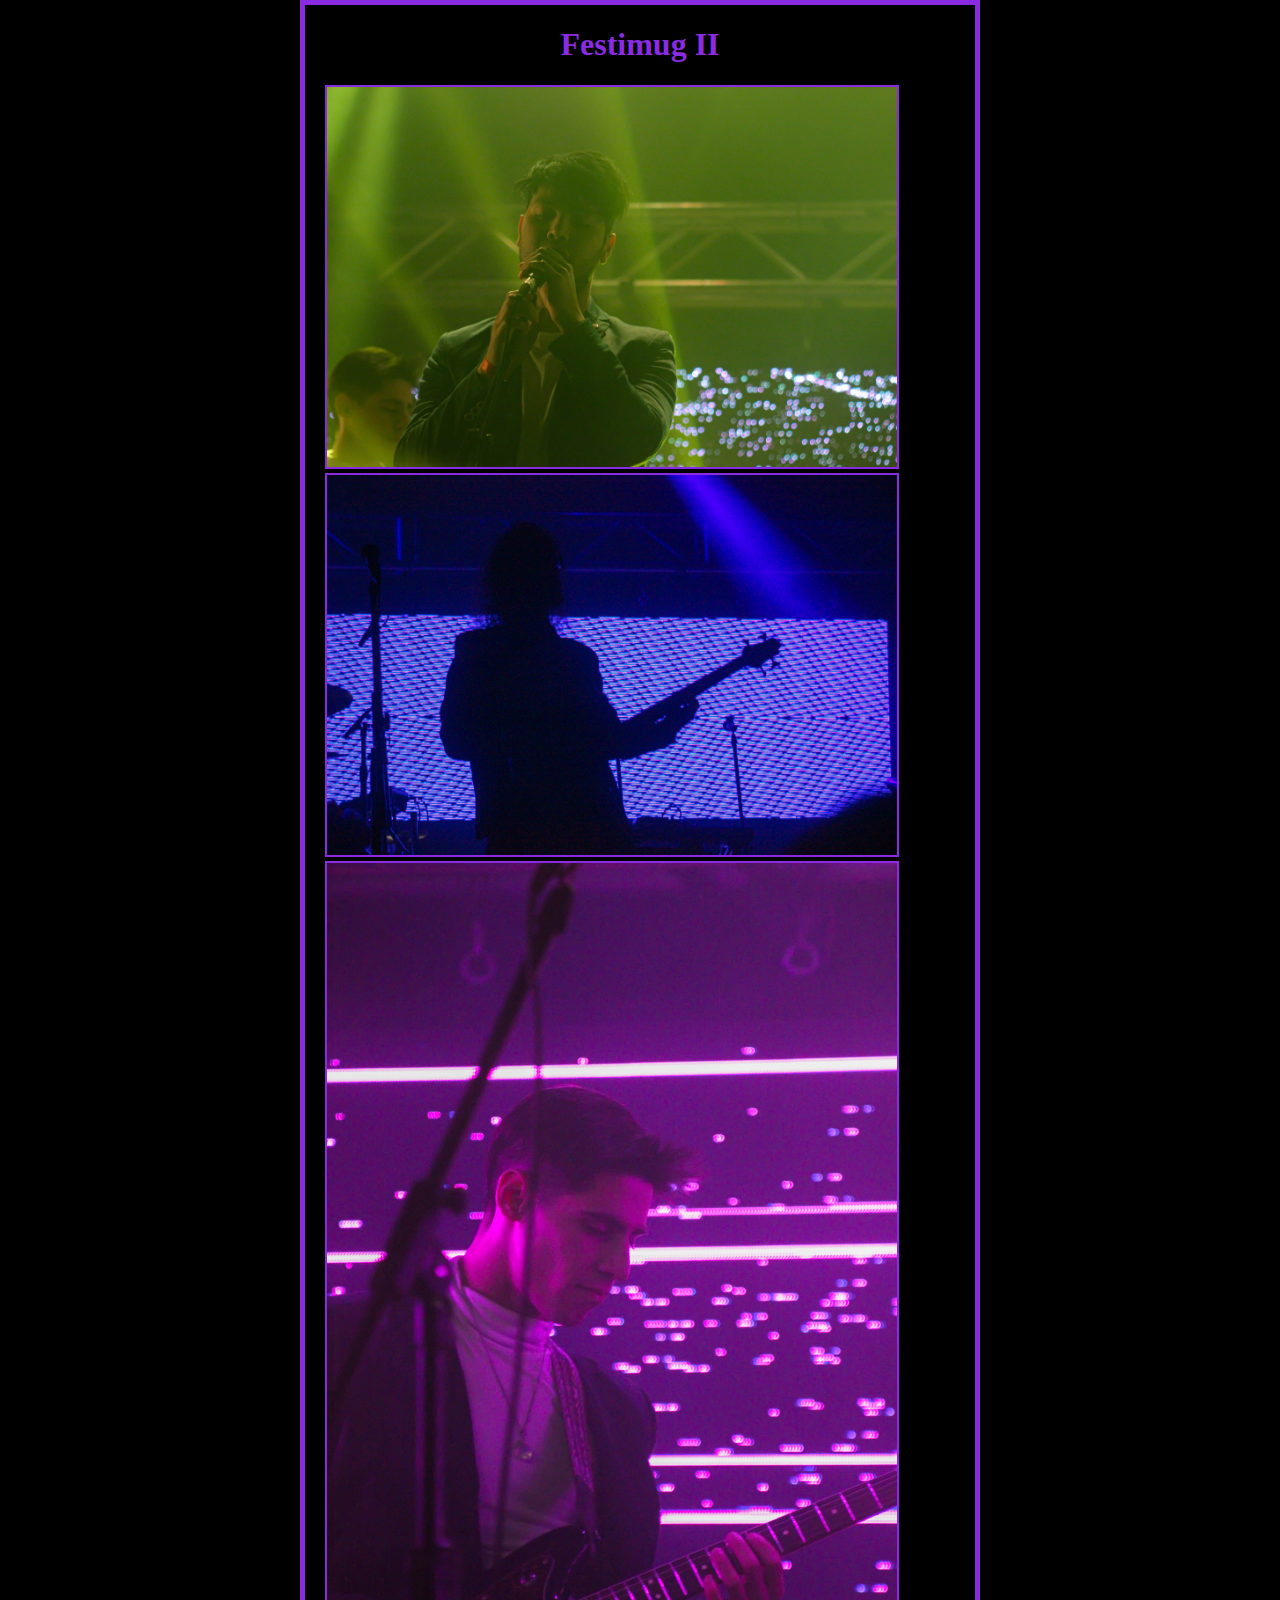
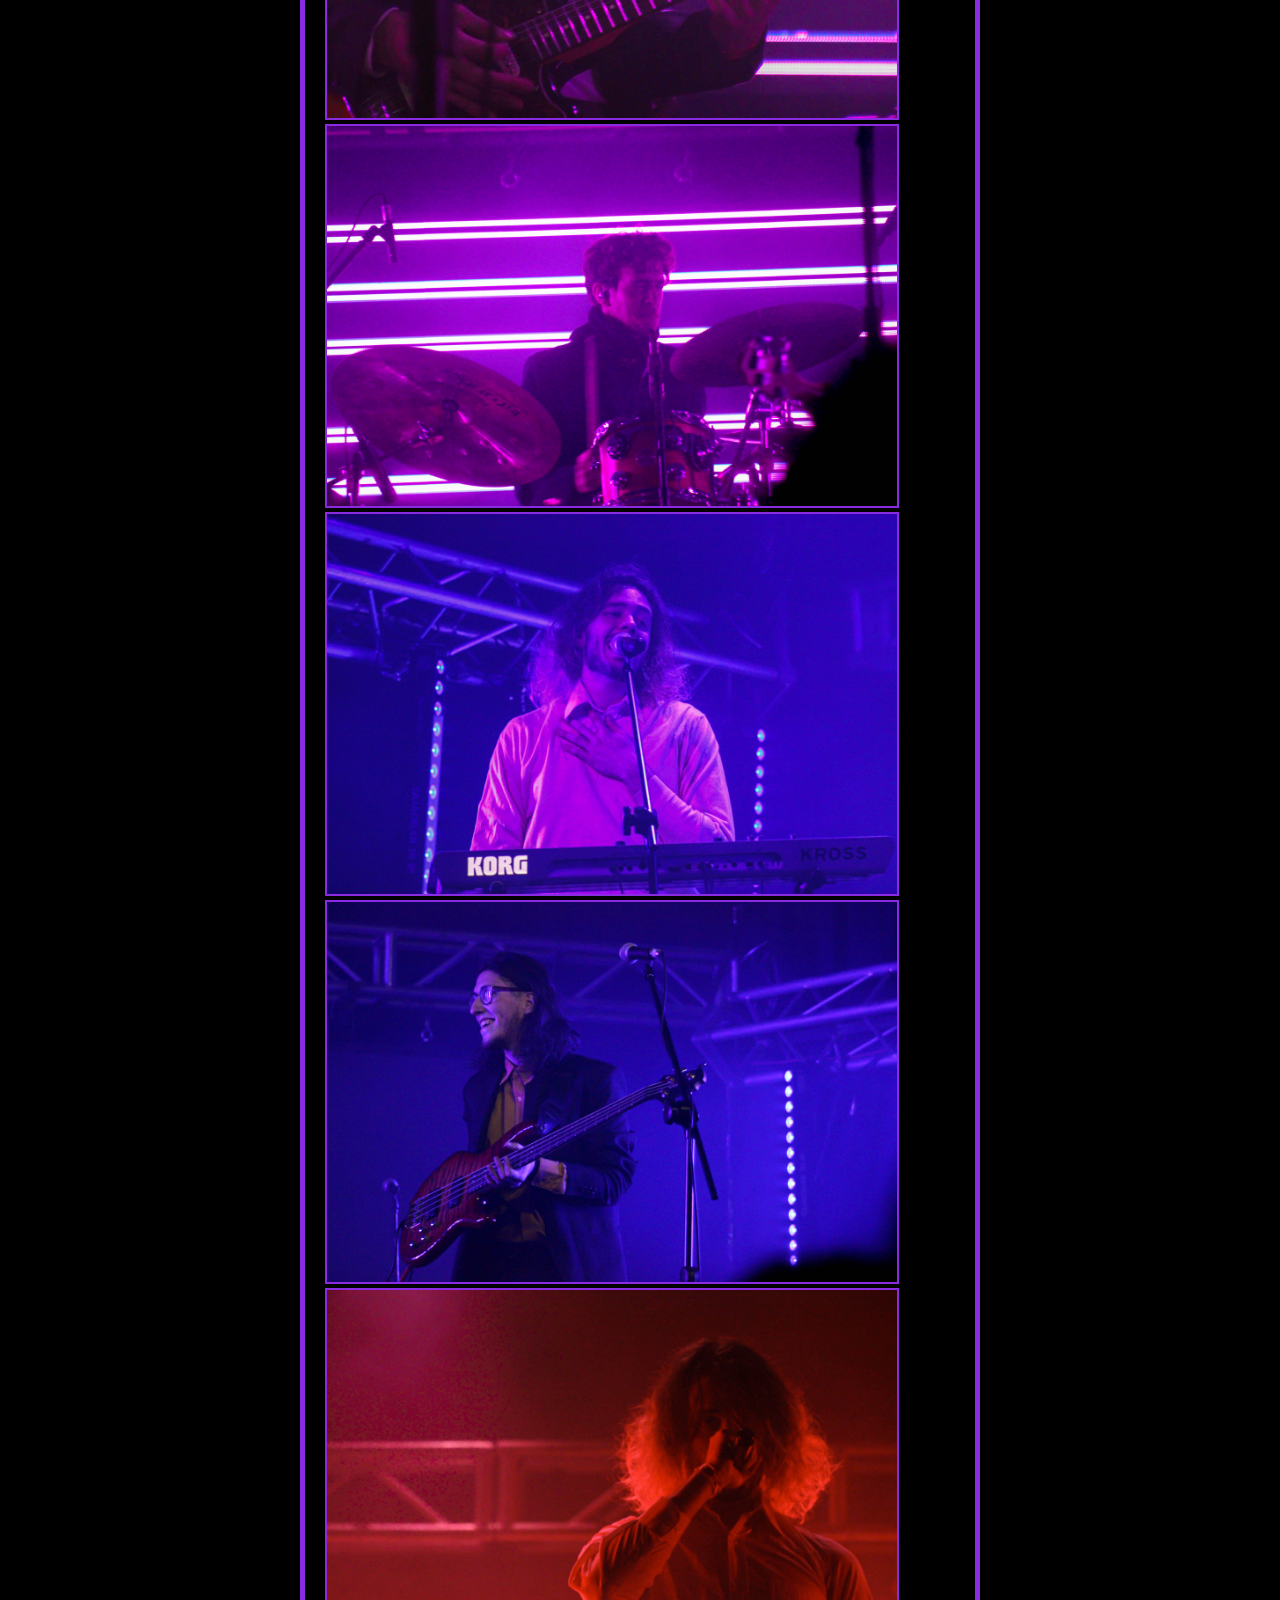
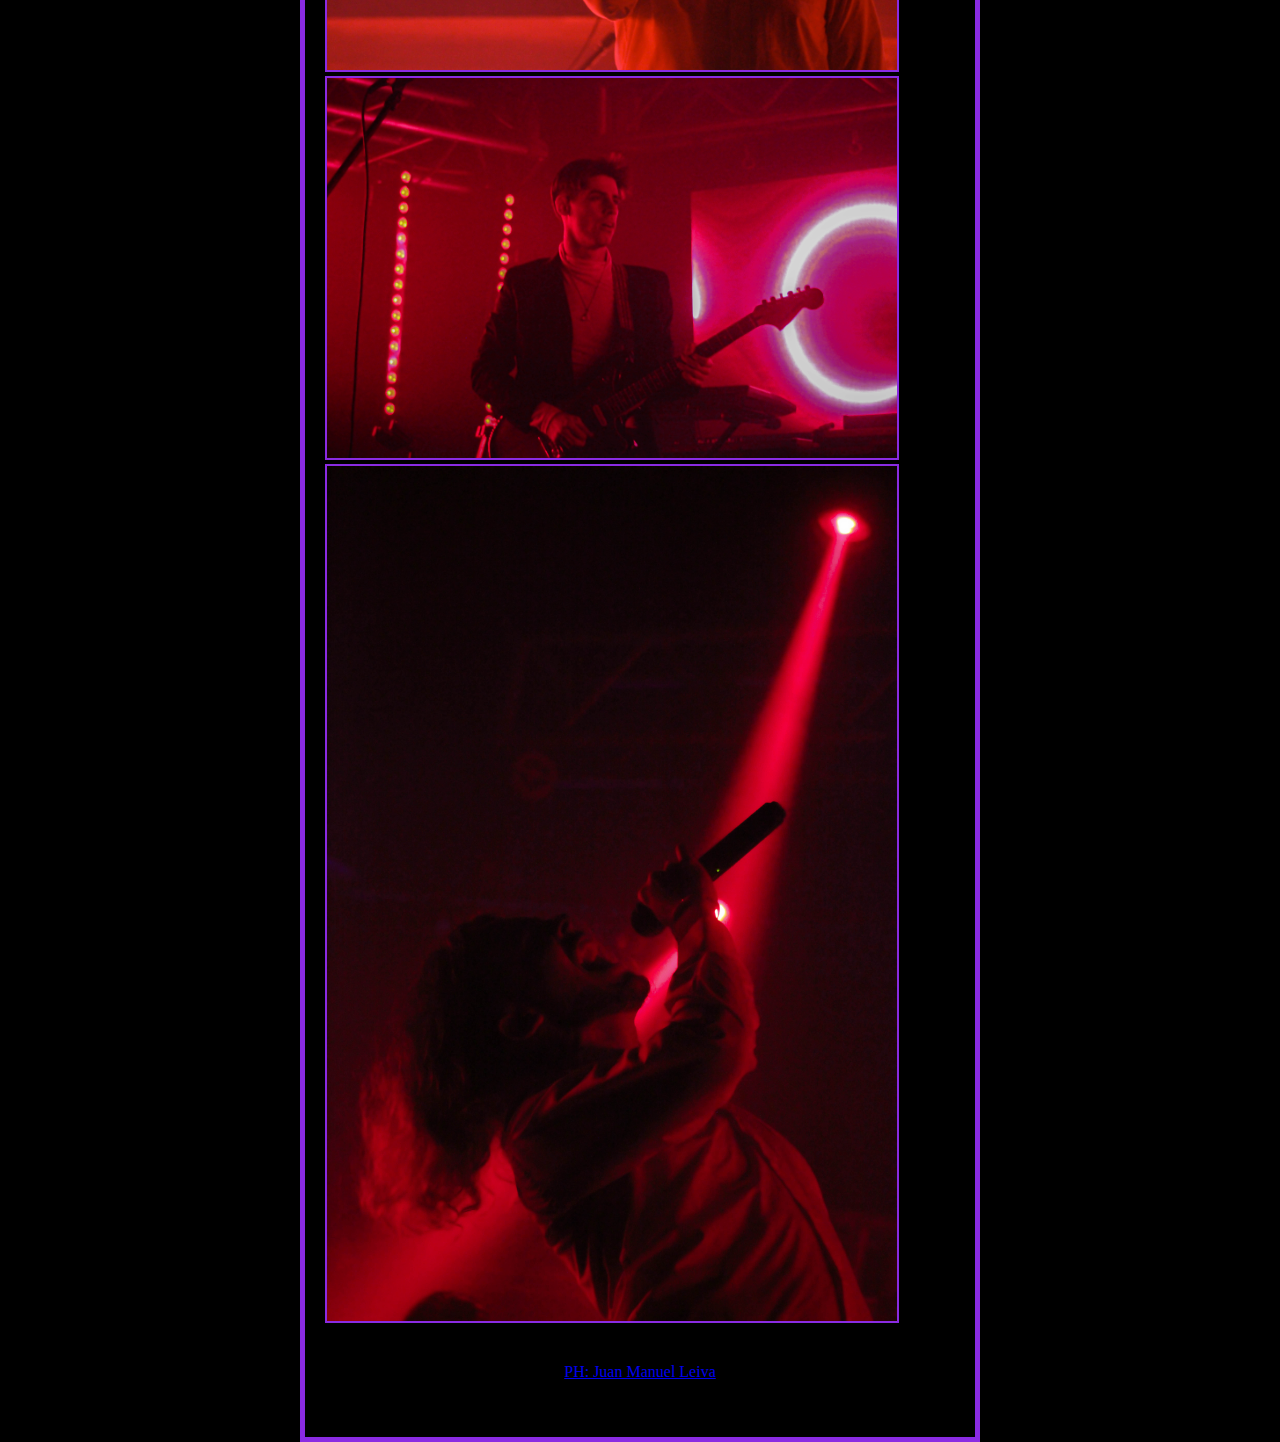
<file: html/Festimug II.html>
<!DOCTYPE html>
<html lagn="en">

<head>
 
    <meta charset="UTF-8">
  <title>Suave Lomito</title>
  <link href="https://cdn.jsdelivr.net/npm/bootstrap@5.0.1/dist/css/bootstrap.min.css" rel="stylesheet" integrity="sha384-+0n0xVW2eSR5OomGNYDnhzAbDsOXxcvSN1TPprVMTNDbiYZCxYbOOl7+AMvyTG2x" crossorigin="anonymous">
  <link href="..\html\styles\style.css" rel="stylesheet" type="text/css">
  <script src="https://cdn.jsdelivr.net/npm/jquery@3.6.0/dist/jquery.slim.min.js"></script>
  <script src="https://cdn.jsdelivr.net/npm/popper.js@1.16.1/dist/umd/popper.min.js"></script>
  <script src="https://cdn.jsdelivr.net/npm/bootstrap@4.6.1/dist/js/bootstrap.bundle.min.js"></script> 

  <meta content="Suave Lomito" content="Banda Rosarina">

</head>

<body>
  <h1>Festimug II</h1> 
  

</div class="imagenes">
  <img id="lateral"src="..\Images\Festimug II\1.jpg">
  <img id="lateral"src="..\Images\Festimug II\2.jpg">
  <img id="lateral"src="..\Images\Festimug II\3.jpg">
  <img id="lateral"src="..\Images\Festimug II\4.jpg">
  <img id="lateral"src="..\Images\Festimug II\5.jpg">
  <img id="lateral"src="..\Images\Festimug II\6.jpg">
  <img id="lateral"src="..\Images\Festimug II\7.jpg">
  <img id="lateral"src="..\Images\Festimug II\8.jpg">
  <img id="lateral"src="..\Images\Festimug II\9.jpg">
</div>
<p><a href= "https://www.instagram.com/juanm_leiva/?hl=es">PH: Juan Manuel Leiva</a> </p>
</body>
</file>
